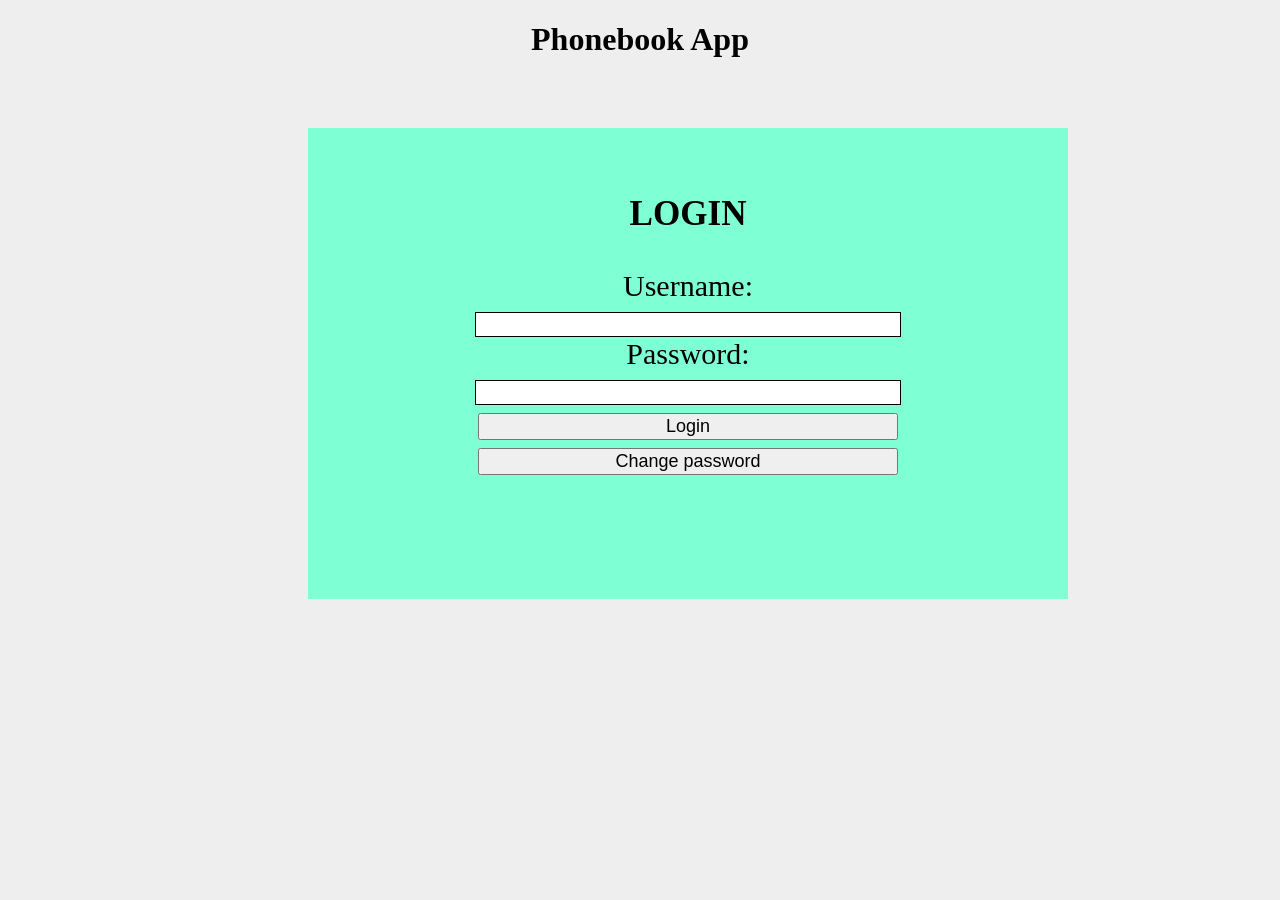
<file: index.html>
<!DOCTYPE html>
<html lang="en">
<head>
    <meta charset="UTF-8">
    <meta name="viewport" content="width=device-width, initial-scale=1.0">
    <link rel="stylesheet" href="style.css">
    <title>LOGIN</title>
</head>
<body>
    <h1>Phonebook App</h1>
        <div class="box">
            <h3>LOGIN</h3>
       
           
            <form action="index2.html" target="_blank"></form>
                <label for="username">Username:</label><br>
                <input type="text" name="username" id="username"><br>
                <label for="password">Password:</label><br>
                <input type="password" name="password" id="password"><br>
                <button onclick="Login()"  >Login</button><br>
                    <button onclick="resetPassword()" >Change password</button>
                <p id="result"></p><br>
                <p id="log"></p>
            </form>

        </div>
        <script src="script.js"></script>
            

            
      
    
       
   
</body>
</html>
</file>
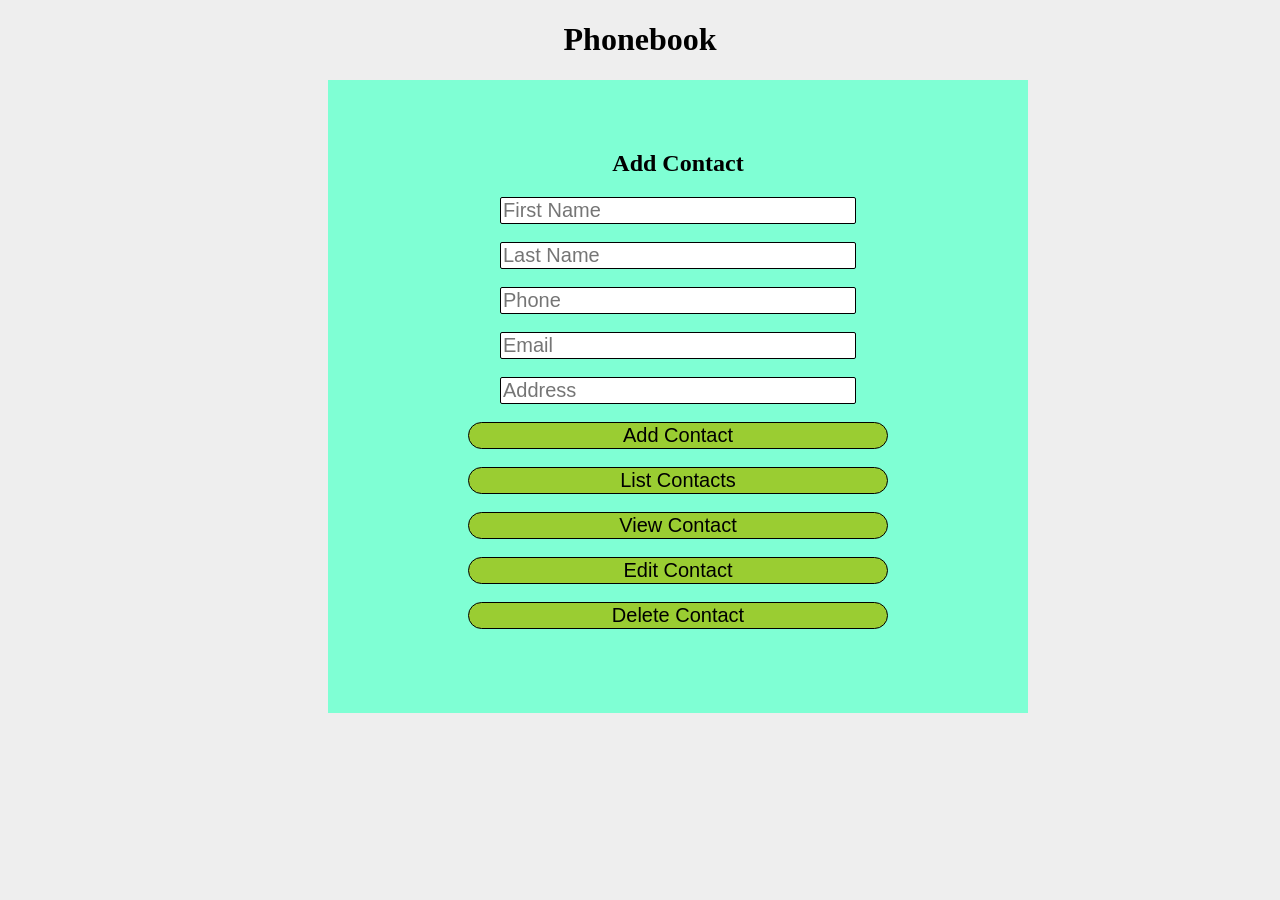
<file: index2.html>
<!DOCTYPE html>
<html lang="en">
<head>
  <meta charset="UTF-8">
  <link rel="stylesheet" href="style2.css">
  <title>Phonebook App</title>
</head>
<body>
  <h1>Phonebook</h1>

  <div class="add">
    <h2>Add Contact</h2>
    <input type="text" id="fname" placeholder="First Name"><br><br>
    <input type="text" id="lname" placeholder="Last Name"><br><br>
    <input type="text" id="phone" placeholder="Phone"><br><br>
    <input type="text" id="email" placeholder="Email"><br><br>
    <input type="text" id="address" placeholder="Address"><br><br>
    <button onclick="addContact()">Add Contact</button><BR></BR>

    <button onclick="listContacts()">List Contacts</button><br><br>
    <button onclick="viewContact()">View Contact</button><br><br>
    <button onclick="editContact()">Edit Contact</button><br><br>
    <button onclick="deleteContact()">Delete Contact</button><br><br>
  
    <p id="result"></p>
  </div>

  <br>

 

  <script src="script1.js"> </script>
 
</body>
</html>
</file>
<file: style.css>
body {
  background-color: #eee;
}

h1 {
  text-align: center;
margin-bottom: 200px;
}

h3 {
  text-align: center;
}

.box {
  font-size: 30px;
  text-align: center;
  background-color: aquamarine;
  width: 700px;
 height: auto;
    padding: 30px 30px; 
    margin-left: 300px;
    margin-top:-130px;
}

input {
  width: 60%;
  border: 1px solid black;
  font-size: large;
}

button {
  width: 60%;
  font-size: large;
}
</file>
<file: style2.css>
body{
    background-color: #eee;
}
h1{
    text-align: center;
}
.add{
      text-align: center;
  background-color: aquamarine;
  width: 700px;
  height: auto;
  padding-bottom: 50px;
    padding-top: 50px;

  margin-left: 320px
}
input{
    
  border: 1px solid black;  
  border-radius: 2px;
  font-size: 20px;
  width: 50%;
}
button{
      background-color: yellowgreen;
  border: 1px solid black;  
  border-radius: 40px;
  font-size: 20px;
  width: 60%;
}
.result{
    background-color: #eee;
    width: 50%;
    text-align: center;
    margin-left: 170px;
}
</file>
